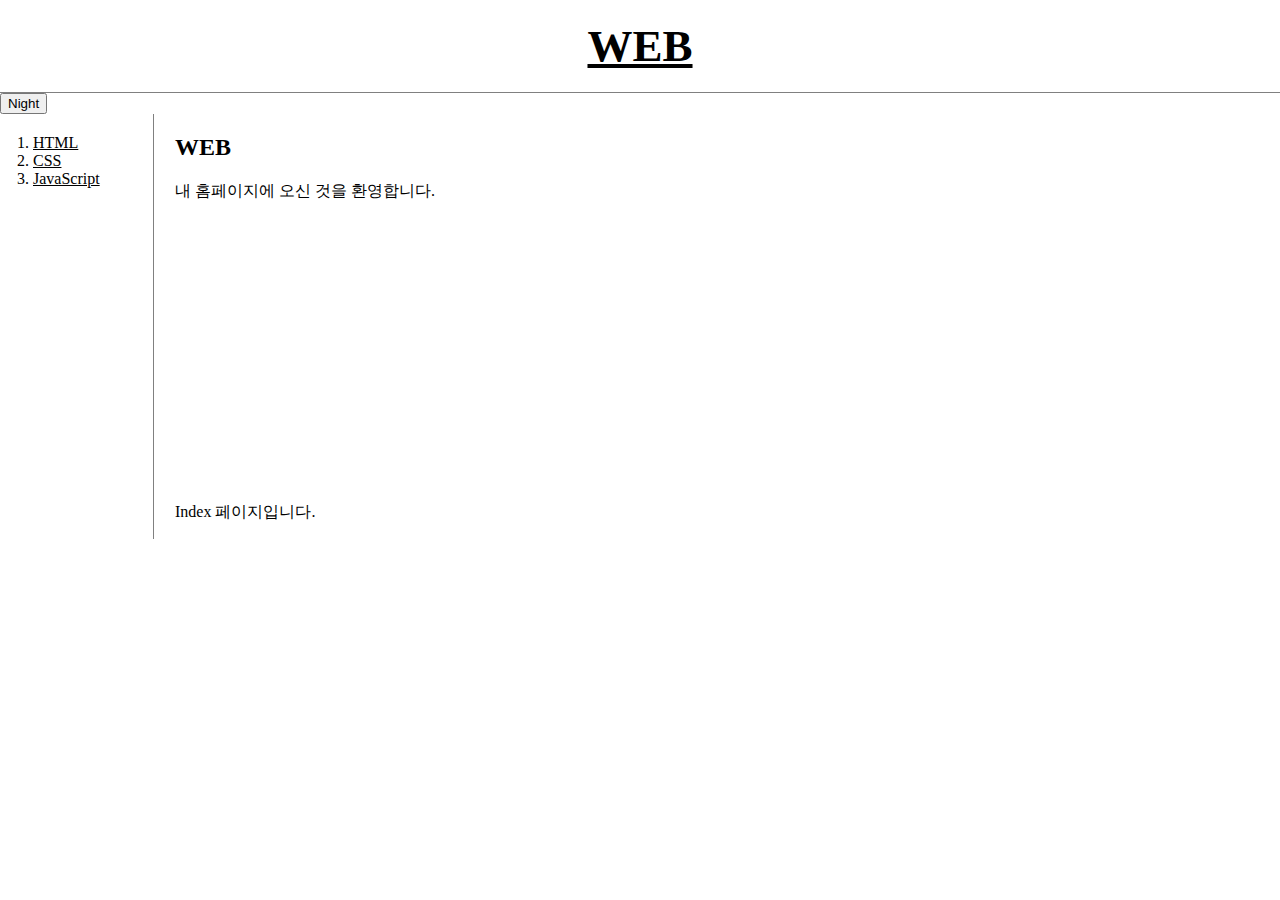
<file: index.html>
<!doctype html>
<html>
  <head>
    <title>WEB1 - Welcome</title>
    <meta charset="utf-8">
    <link rel="stylesheet" href="style.css">
    <script src="https://ajax.googleapis.com/ajax/libs/jquery/3.6.1/jquery.min.js"></script>
    <script src="colors.js"></script>

  </head>

  <body>

    <h1><a href="index.html">WEB</a></h1>
    <input type="button" value="Night" onclick="nightDayHandler(this)">

    <div id="grid">
      <ol>
        <li><a href="1.html">HTML</a></li>
        <li><a href="2.html">CSS</a></li>
        <li><a href="3.html">JavaScript</a></li>
      </ol>
      <div id="article">
        <h2>WEB</h2>
        <p>

          내 홈페이지에 오신 것을 환영합니다.<br> Index 페이지입니다.
          <iframe width="560" height="315" src="https://www.youtube.com/embed/_xhyBopEnPg" title="YouTube video player" frameborder="0" allow="accelerometer; autoplay; clipboard-write; encrypted-media; gyroscope; picture-in-picture" allowfullscreen></iframe>
            </p>
      </div>
    </div>


    <p>
      <div id="disqus_thread"></div>
      <script>
          /**
          *  RECOMMENDED CONFIGURATION VARIABLES: EDIT AND UNCOMMENT THE SECTION BELOW TO INSERT DYNAMIC VALUES FROM YOUR PLATFORM OR CMS.
          *  LEARN WHY DEFINING THESE VARIABLES IS IMPORTANT: https://disqus.com/admin/universalcode/#configuration-variables    */
          /*
          var disqus_config = function () {
          this.page.url = PAGE_URL;  // Replace PAGE_URL with your page's canonical URL variable
          this.page.identifier = PAGE_IDENTIFIER; // Replace PAGE_IDENTIFIER with your page's unique identifier variable
          };
          */
          (function() { // DON'T EDIT BELOW THIS LINE
          var d = document, s = d.createElement('script');
          s.src = 'https://samueljeon-com-web-app.disqus.com/embed.js';
          s.setAttribute('data-timestamp', +new Date());
          (d.head || d.body).appendChild(s);
          })();
      </script>
      <noscript>Please enable JavaScript to view the <a href="https://disqus.com/?ref_noscript">comments powered by Disqus.</a></noscript>
    </p>

    <!--Start of Tawk.to Script-->
<script type="text/javascript">
var Tawk_API=Tawk_API||{}, Tawk_LoadStart=new Date();
(function(){
var s1=document.createElement("script"),s0=document.getElementsByTagName("script")[0];
s1.async=true;
s1.src='https://embed.tawk.to/63a2ad2cb0d6371309d56e93/1gkpn8te6';
s1.charset='UTF-8';
s1.setAttribute('crossorigin','*');
s0.parentNode.insertBefore(s1,s0);
})();
</script>
<!--End of Tawk.to Script-->
  </body>
</html>
</file>
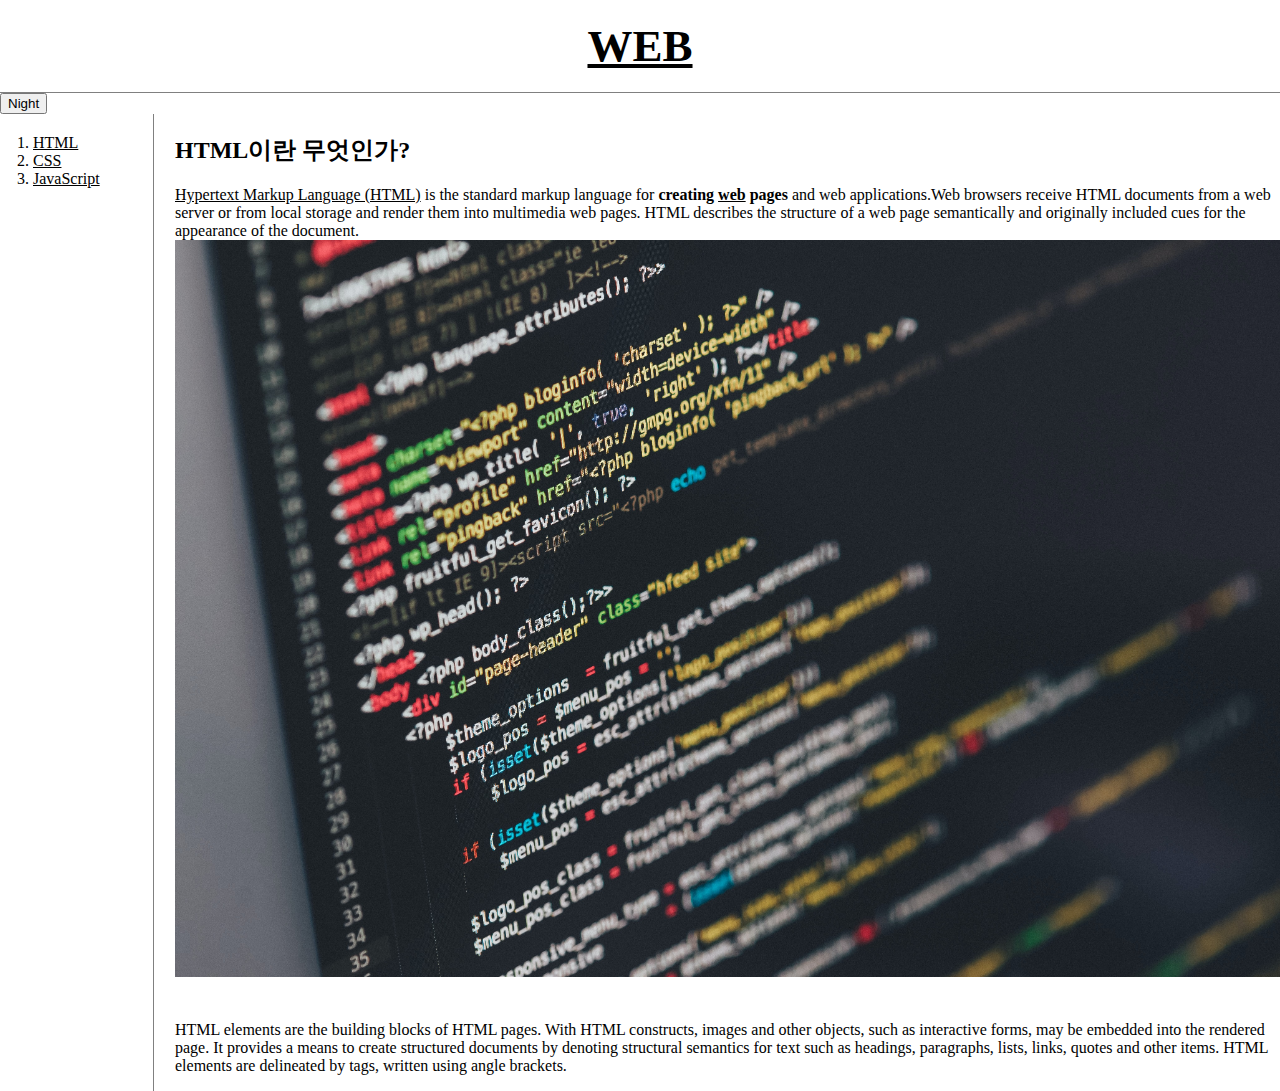
<file: 1.html>
<!doctype html>
<html>
  <head>
    <title>WEB1 - HTML</title>
    <meta charset="utf-8">
    <link rel="stylesheet" href="style.css">
    <script src="https://ajax.googleapis.com/ajax/libs/jquery/3.6.1/jquery.min.js"></script>
    <script src="colors.js"></script>

  </head>

  <body>

    <h1><a href="index.html">WEB</a></h1>
    <input type="button" value="Night" onclick="nightDayHandler(this)">

    <div id="grid">
      <ol>
        <li><a href="1.html">HTML</a></li>
        <li><a href="2.html">CSS</a></li>
        <li><a href="3.html">JavaScript</a></li>
      </ol>
      <div id="article">
        <h2>HTML이란 무엇인가?</h2>
        <p>
        <a href="https://www.w3.org/TR/2011/WD-html5-20110405/" target="_blank" title="html5 specification">Hypertext Markup Language (HTML)</a> is the standard markup language for <strong>creating <u>web</u> pages</strong> and web applications.Web browsers receive HTML documents from a web server or from local storage and render them into multimedia web pages. HTML describes the structure of a web page semantically and originally included cues for the appearance of the document.

        <img src="coding.jpg" width="100%">
        </p><p style="margin-top:40px;">
        HTML elements are the building blocks of HTML pages. With HTML constructs, images and other objects, such as interactive forms, may be embedded into the rendered page. It provides a means to create structured documents by denoting structural semantics for text such as headings, paragraphs, lists, links, quotes and other items. HTML elements are delineated by tags, written using angle brackets.
        </p>
      </div>

    </div>

  </body>
</html>
</file>
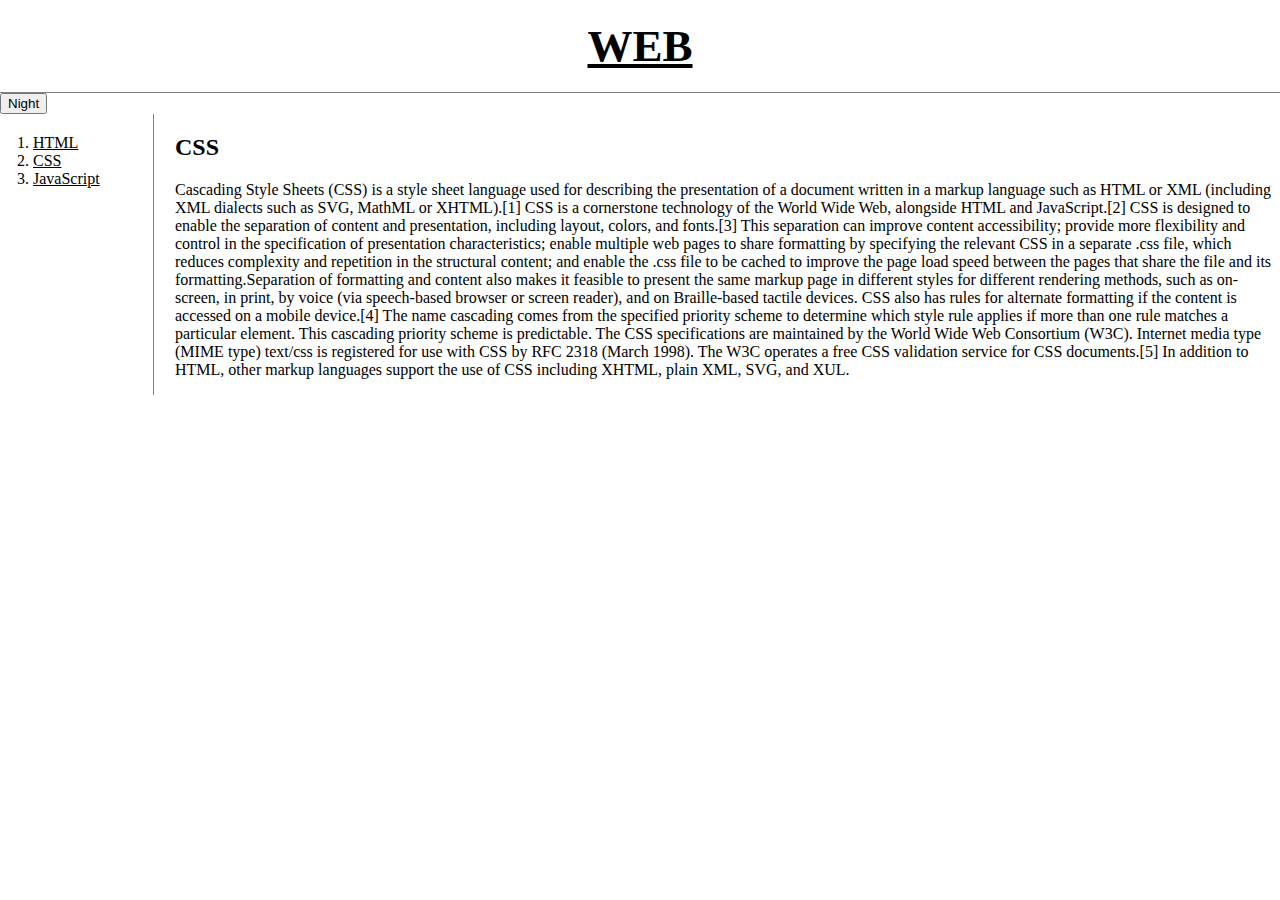
<file: 2.html>
<!doctype html>
<html>
  <head>
    <title>WEB1 - CSS</title>
    <meta charset="utf-8">
    <link rel="stylesheet" href="style.css">
    <script src="https://ajax.googleapis.com/ajax/libs/jquery/3.6.1/jquery.min.js"></script>
    <script src="colors.js"></script>

  </head>

  <body>
    <h1><a href="index.html">WEB</a></h1>
    <input type="button" value="Night" onclick="nightDayHandler(this)">
    <div id="grid">
      <ol>
        <li><a href="1.html">HTML</a></li>
        <li><a href="2.html">CSS</a></li>
        <li><a href="3.html">JavaScript</a></li>
      </ol>
      <div id="article">
        <h2>CSS</h2>
        <p>
          Cascading Style Sheets (CSS) is a style sheet language used for describing the presentation of a document written in a markup language such as HTML or XML (including XML dialects such as SVG, MathML or XHTML).[1] CSS is a cornerstone technology of the World Wide Web, alongside HTML and JavaScript.[2]
          CSS is designed to enable the separation of content and presentation, including layout, colors, and fonts.[3] This separation can improve content accessibility; provide more flexibility and control in the specification of presentation characteristics; enable multiple web pages to share formatting by specifying the relevant CSS in a separate .css file, which reduces complexity and repetition in the structural content; and enable the .css file to be cached to improve the page load speed between the pages that share the file and its formatting.Separation of formatting and content also makes it feasible to present the same markup page in different styles for different rendering methods, such as on-screen, in print, by voice (via speech-based browser or screen reader), and on Braille-based tactile devices. CSS also has rules for alternate formatting if the content is accessed on a mobile device.[4]
          The name cascading comes from the specified priority scheme to determine which style rule applies if more than one rule matches a particular element. This cascading priority scheme is predictable.
          The CSS specifications are maintained by the World Wide Web Consortium (W3C). Internet media type (MIME type) text/css is registered for use with CSS by RFC 2318 (March 1998). The W3C operates a free CSS validation service for CSS documents.[5]
          In addition to HTML, other markup languages support the use of CSS including XHTML, plain XML, SVG, and XUL.
        </p>
      </div>
    </div>


  </body>
</html>
</file>
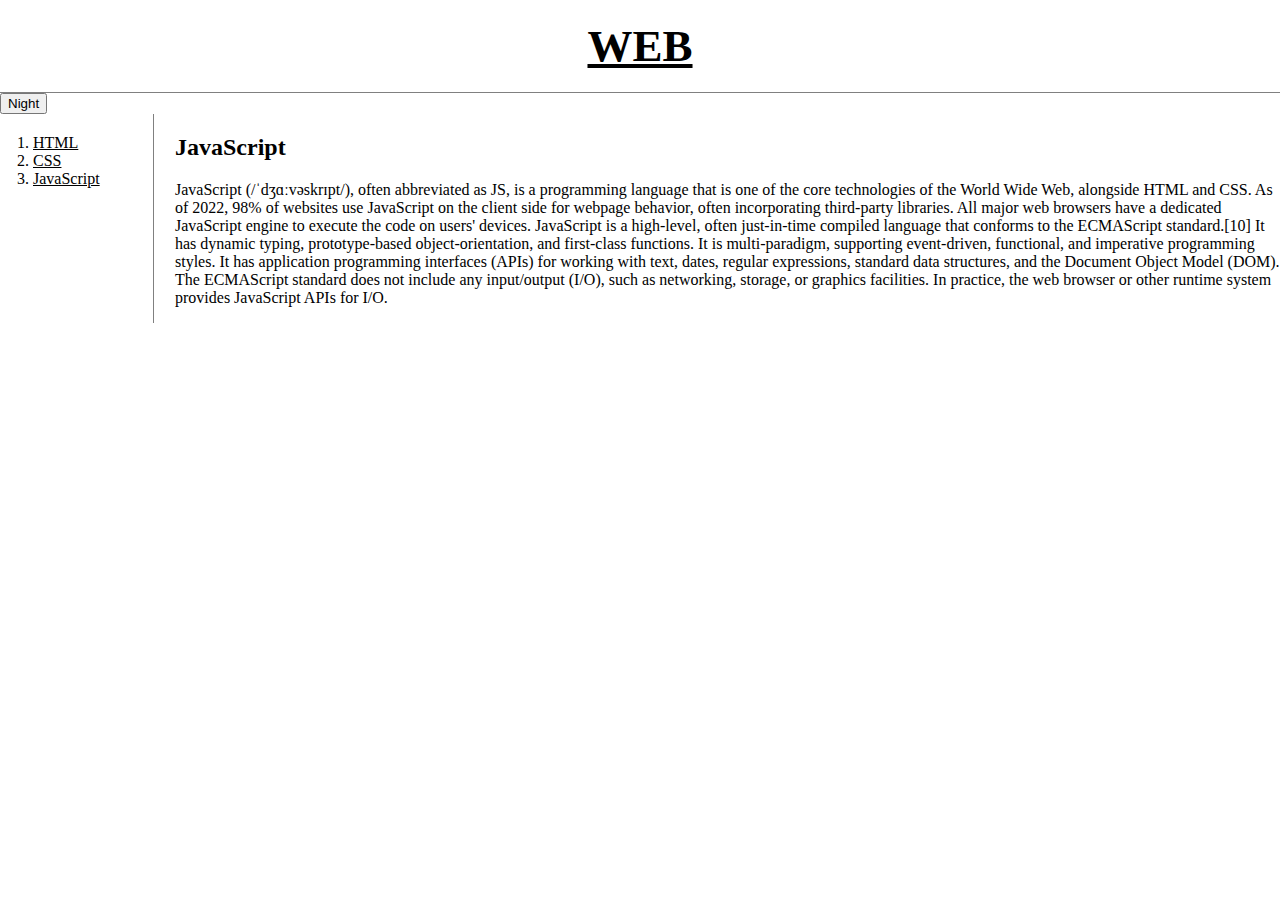
<file: 3.html>
<!doctype html>
<html>
  <head>
    <title>WEB1 - JavaScript</title>
    <meta charset="utf-8">
    <link rel="stylesheet" href="style.css">
    <script src="https://ajax.googleapis.com/ajax/libs/jquery/3.6.1/jquery.min.js"></script>
    <script src="colors.js"></script>
  </head>

  <body>

    <h1><a href="index.html">WEB</a></h1>
    <input type="button" value="Night" onclick="nightDayHandler(this)">
    <div id="grid">
      <ol>
        <li><a href="1.html">HTML</a></li>
        <li><a href="2.html">CSS</a></li>
        <li><a href="3.html">JavaScript</a></li>
      </ol>
      <div id="article">
        <h2>JavaScript</h2>
        <p>
          JavaScript (/ˈdʒɑːvəskrɪpt/), often abbreviated as JS, is a programming language that is one of the core technologies of the World Wide Web, alongside HTML and CSS. As of 2022, 98% of websites use JavaScript on the client side for webpage behavior, often incorporating third-party libraries. All major web browsers have a dedicated JavaScript engine to execute the code on users' devices.
          JavaScript is a high-level, often just-in-time compiled language that conforms to the ECMAScript standard.[10] It has dynamic typing, prototype-based object-orientation, and first-class functions. It is multi-paradigm, supporting event-driven, functional, and imperative programming styles. It has application programming interfaces (APIs) for working with text, dates, regular expressions, standard data structures, and the Document Object Model (DOM).
          The ECMAScript standard does not include any input/output (I/O), such as networking, storage, or graphics facilities. In practice, the web browser or other runtime system provides JavaScript APIs for I/O.
          </p>
      </div>
    </div>
  </body>
</html>
</file>
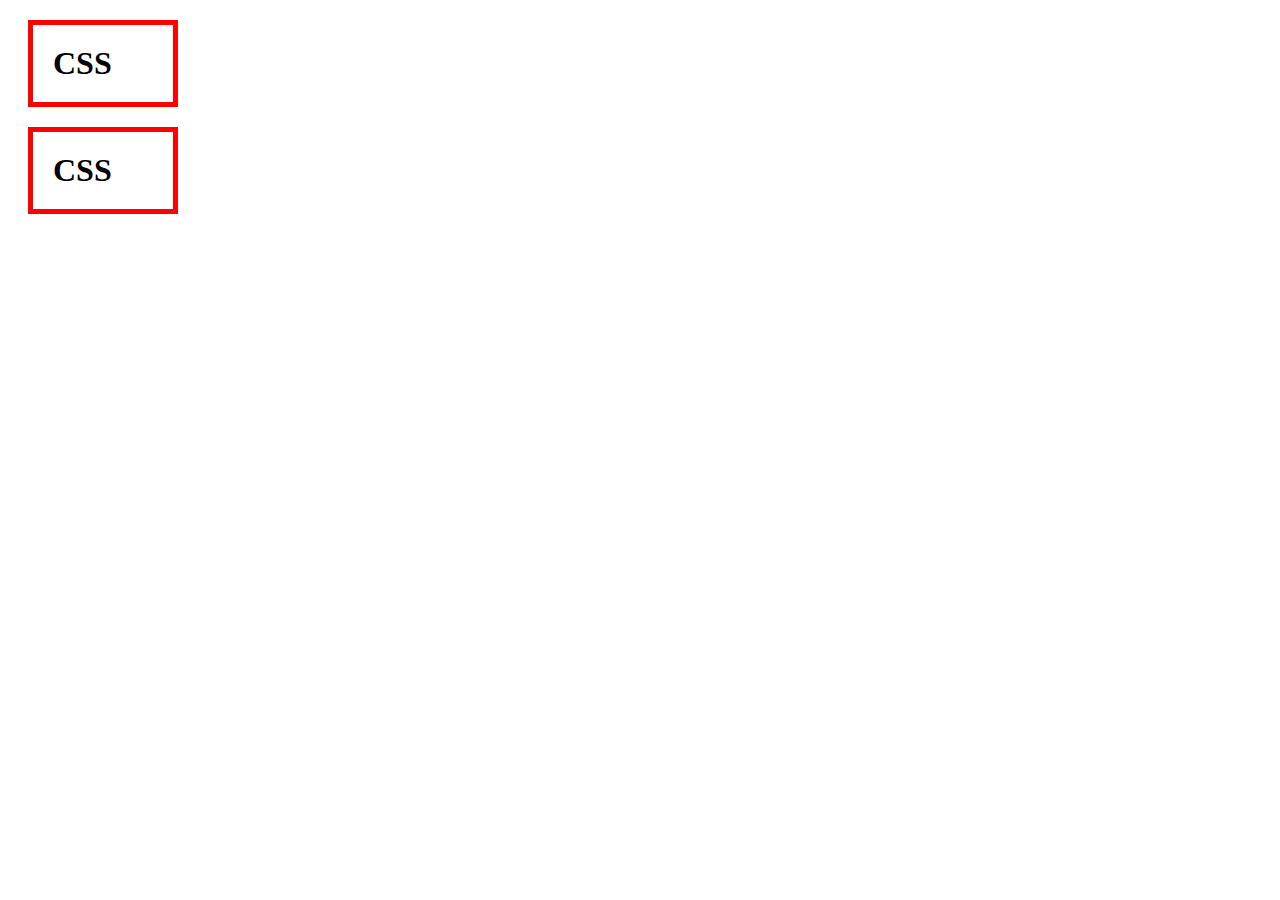
<file: box.html>
<!DOCTYPE html>
<html lang="en" dir="ltr">
  <head>
    <meta charset="utf-8">
    <title></title>
    <style media="screen">
        h1 {
          border:5px solid red;
          padding:20px;
          margin:20px;
          display:block;
          width:100px;
        }

    </style>
  </head>
  <body>
    <h1>CSS</h1>
    <h1>CSS</h1>
  </body>
</html>
</file>
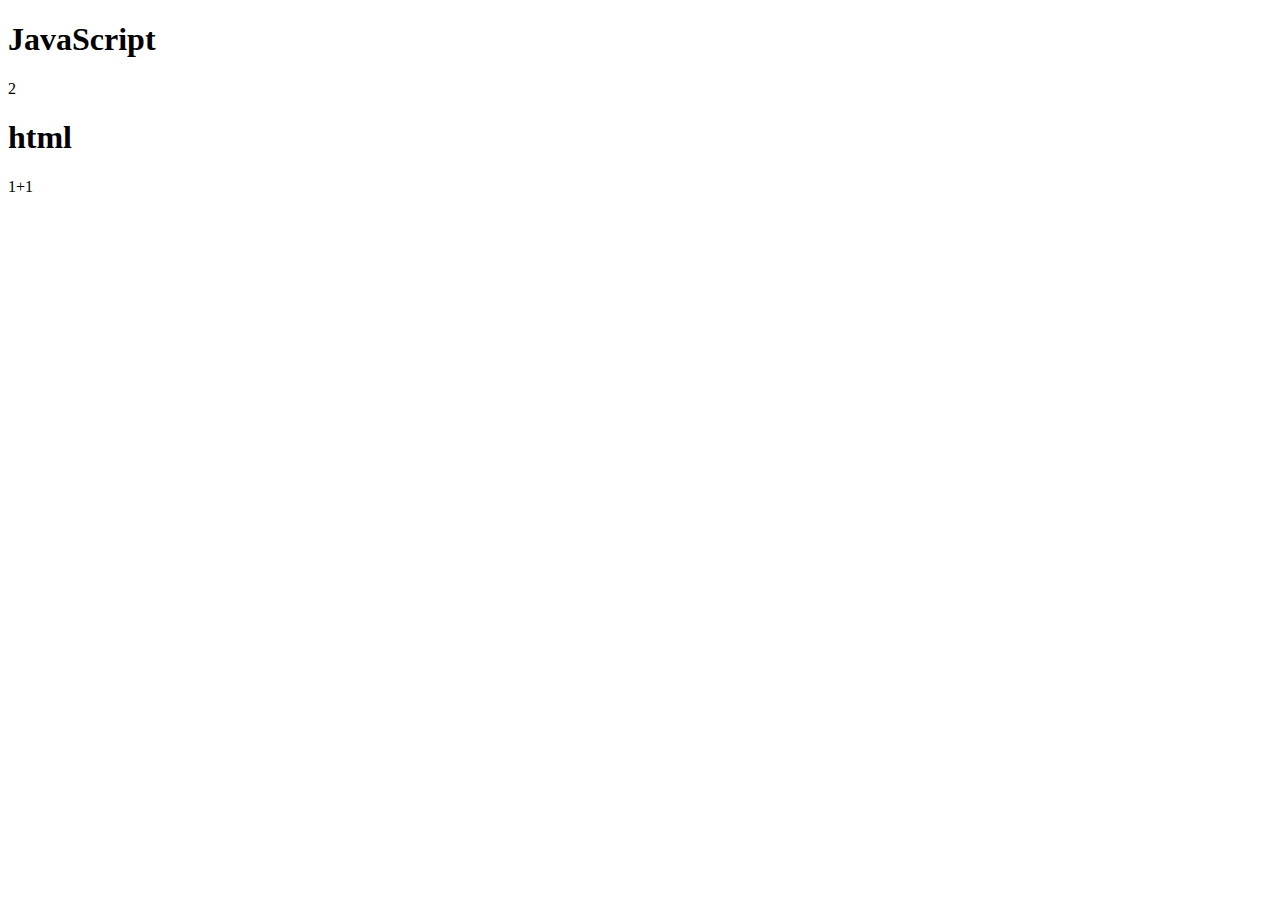
<file: ex1.html>
<!DOCTYPE html>
<html lang="en" dir="ltr">
  <head>
    <meta charset="utf-8">
    <title></title>
  </head>
  <body>
    <h1>JavaScript</h1>
    <script>
      document.write(1+1);
    </script>
    <h1>html</h1>
    1+1
  </body>
</html>
</file>
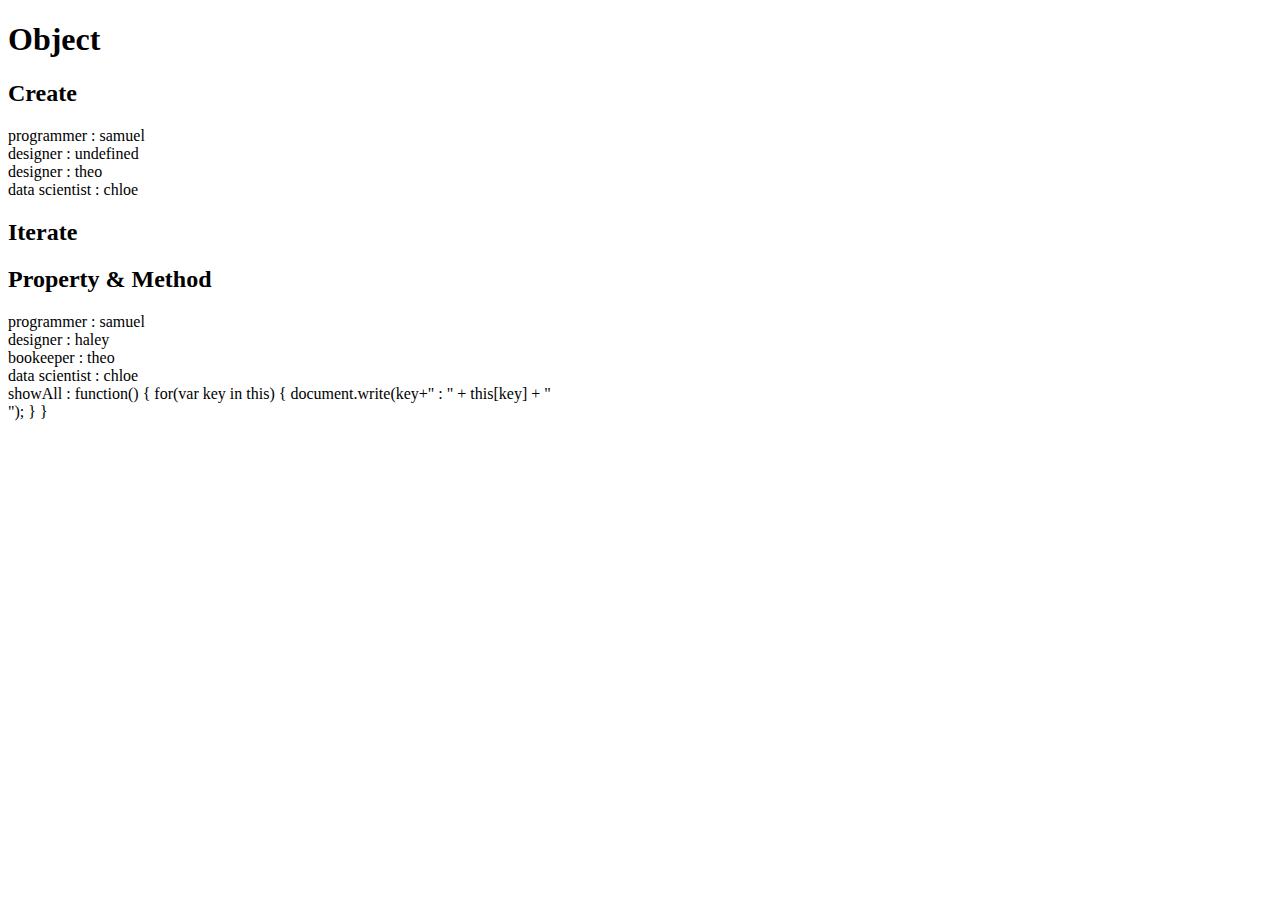
<file: ex10.html>
<!DOCTYPE html>
<html lang="en" dir="ltr">
  <head>
    <meta charset="utf-8">
    <title></title>
  </head>
  <body>
    <h1>Object</h1>
    <h2>Create</h2>
    <script>
      var coworkers = {
        "programmer":"samuel",
        "designer":"haley"
      };
      document.write("programmer : " + coworkers.programmer+"<br>");
      document.write("designer : " + coworkers.desiner+"<br>");
      coworkers.bookeeper = "theo";
      document.write("designer : " + coworkers.bookeeper+"<br>");
      coworkers["data scientist"] = "chloe";
      document.write("data scientist : " + coworkers["data scientist"]+"<br>");
    </script>
    <h2>Iterate</h2>
    <script>

    </script>
    <h2>Property & Method</h2>
    <script>
      coworkers.showAll = function() {
        for(var key in this) {
          document.write(key+" : " + this[key] + "<br>");
        }
      }
      coworkers.showAll();
    </script>
  </body>
</html>
</file>
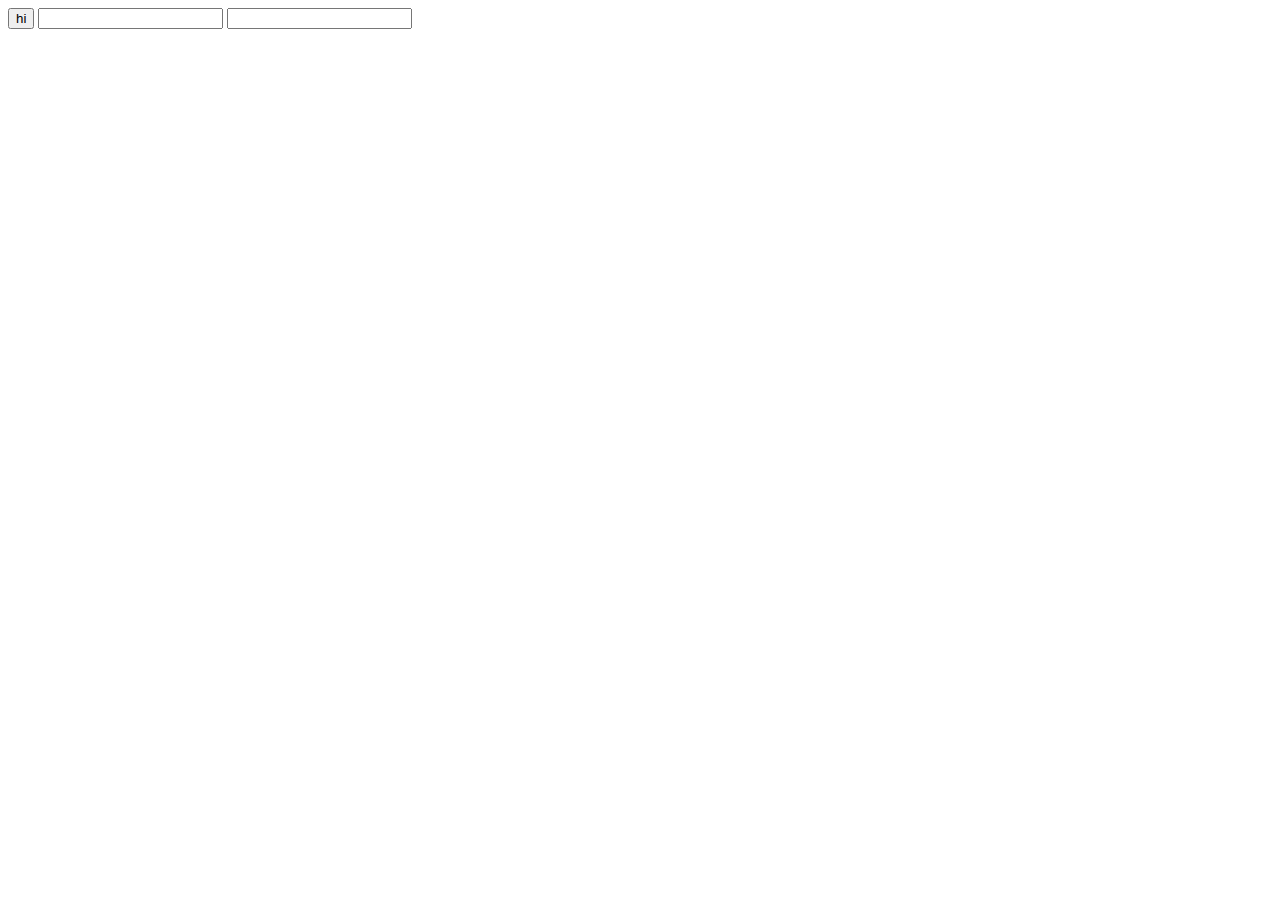
<file: ex2.html>
<!DOCTYPE html>
<html lang="en" dir="ltr">
  <head>
    <meta charset="utf-8">
    <title></title>
  </head>
  <body>
    <input type="button" value="hi" onclick="alert('hi')">
    <input type="text" onchange="alert('changed')">
    <input type="text" onkeydown="alert('key down!')">
  </body>
</html>
</file>
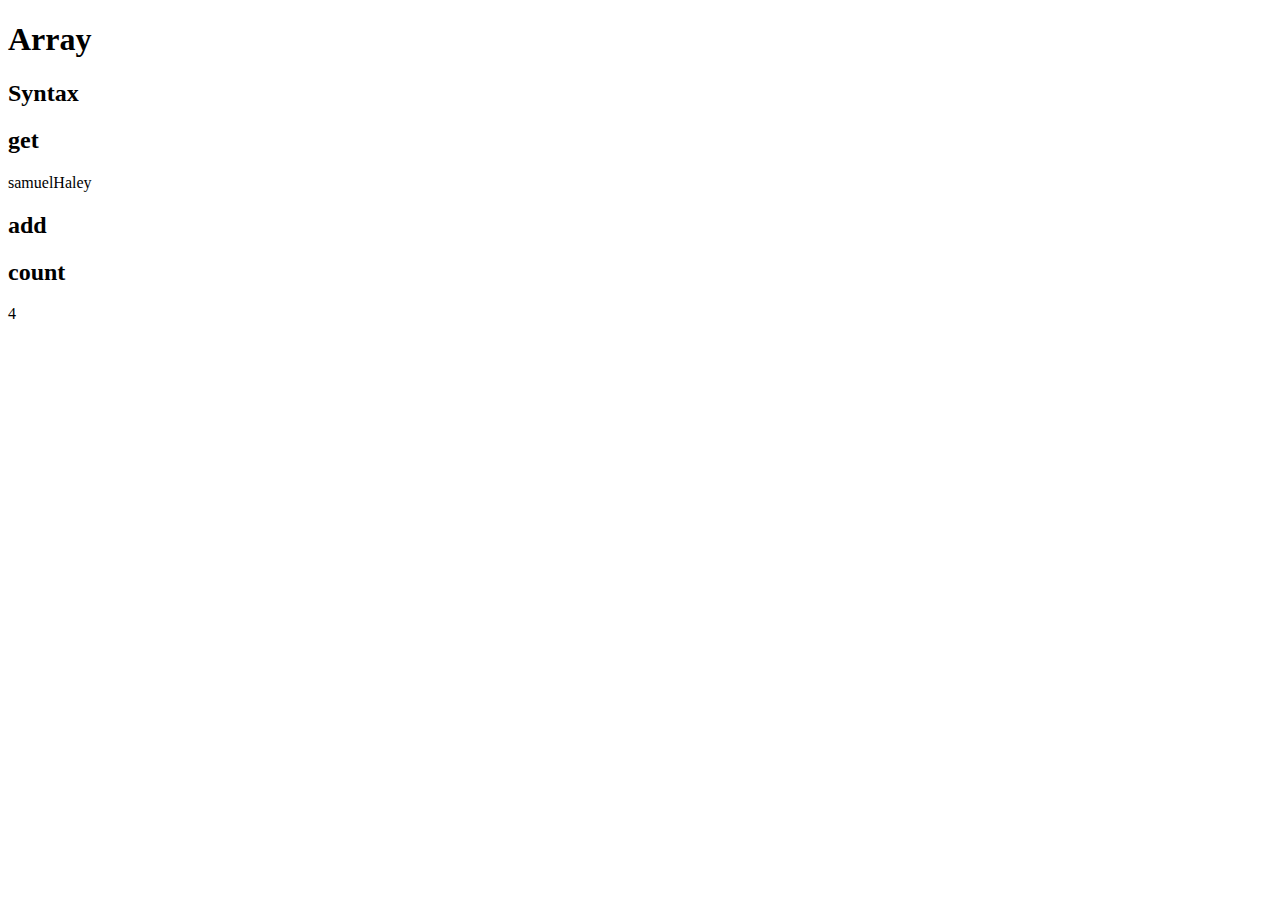
<file: ex6.html>
<!DOCTYPE html>
<html lang="en" dir="ltr">
  <head>
    <meta charset="utf-8">
    <title></title>
  </head>
  <body>
    <h1>Array</h1>
    <h2>Syntax</h2>
    <script>
      var coworkers = ["samuel", "Haley"];
    </script>
    <h2>get</h2>
    <script>
      document.write(coworkers[0]);
      document.write(coworkers[1]);
    </script>

    <h2>add</h2>
    <script>
      coworkers.push('duru');
      coworkers.push('taeho');
    </script>
    <h2>count</h2>
    <script>
      document.write(coworkers.length);
    </script>

  </body>
</html>
</file>
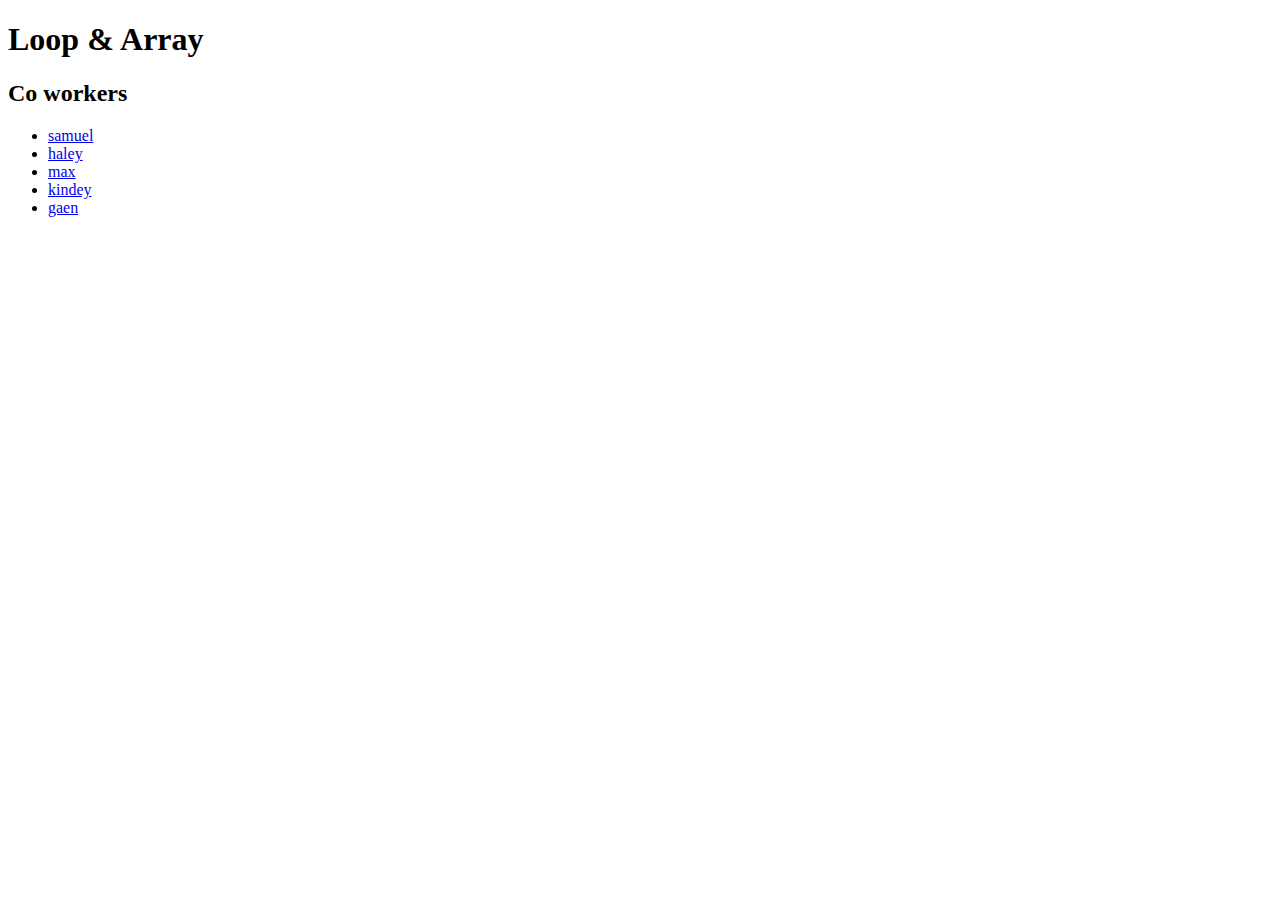
<file: ex8.html>
<!DOCTYPE html>
<html lang="en" dir="ltr">
  <head>
    <meta charset="utf-8">
    <title></title>
  </head>
  <body>
    <h1>Loop & Array</h1>
    <script>
      var coworkers = ['samuel', 'haley', 'max', 'kindey', 'gaen'];
    </script>
    <h2>Co workers</h2>
    <ul>
      <script>
        i = 0
        while(i < coworkers.length) {
          document.write('<li><a href="https://abc.com/'+coworkers[i]+'">'+coworkers[i]+'</a></li>');
          i += 1
        }

      </script>
    </ul>
  </body>
</html>
</file>
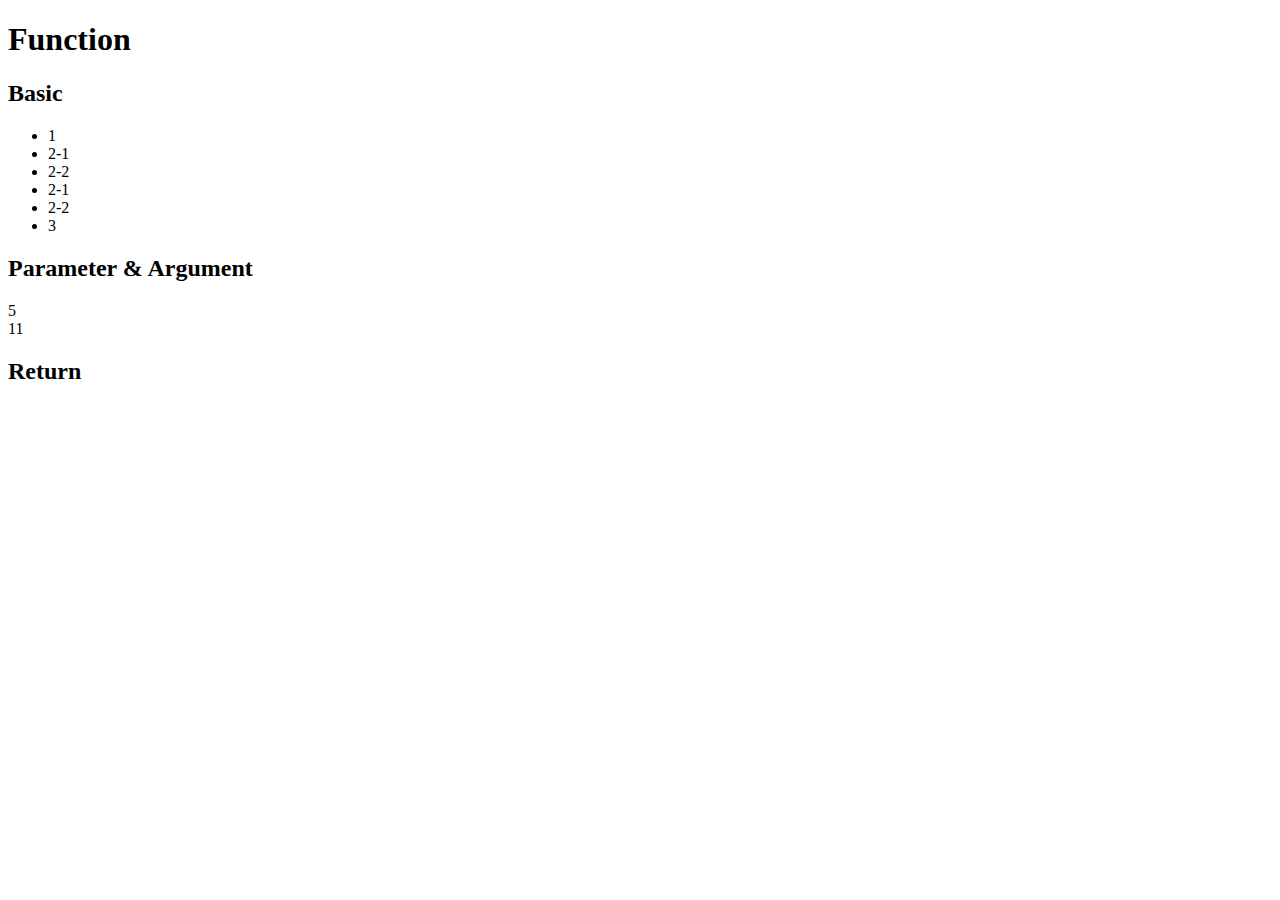
<file: ex9.html>
<!DOCTYPE html>
<html lang="en" dir="ltr">
  <head>
    <meta charset="utf-8">
    <title></title>
  </head>
  <body>
    <h1>Function</h1>
    <h2>Basic</h2>
    <ul>
      <script>
        function two(){
          document.write('<li>2-1</li>');
          document.write('<li>2-2</li>');
        }

        document.write('<li>1</li>');
        two();
        two();
        document.write('<li>3</li>');
      </script>
    </ul>
    <h2>Parameter & Argument</h2>
    <script>
      function onePlusOne(){
        document.write(1+1);
      }
      function sum(a,b){
        document.write(a+b+'<br>');
      }
      sum(2,3);
      sum(5,6);
    </script>

    <h2>Return</h2>
  </body>
</html>
</file>
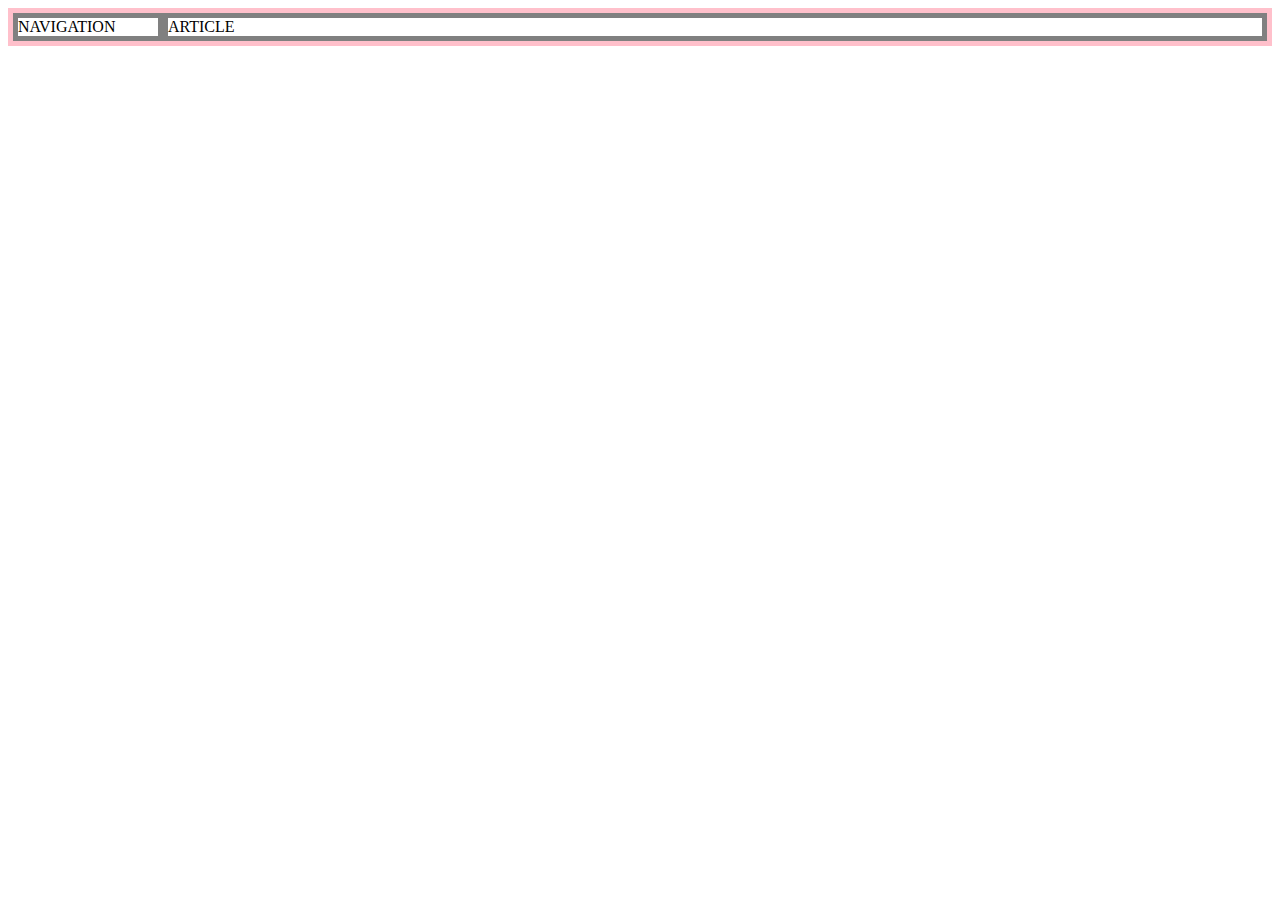
<file: grid.html>
<!DOCTYPE html>
<html lang="en" dir="ltr">
  <head>
    <meta charset="utf-8">
    <title></title>
    <style media="screen">
      #grid {
        border:5px solid pink;
        display:grid;
        grid-template-columns: 150px 1fr;
      }
      div {
        border:5px solid gray;
      }

    </style>
  </head>
  <body>
    <div id="grid">
      <div>NAVIGATION</div>
      <div>ARTICLE</div>
    </div>

  </body>
</html>
</file>
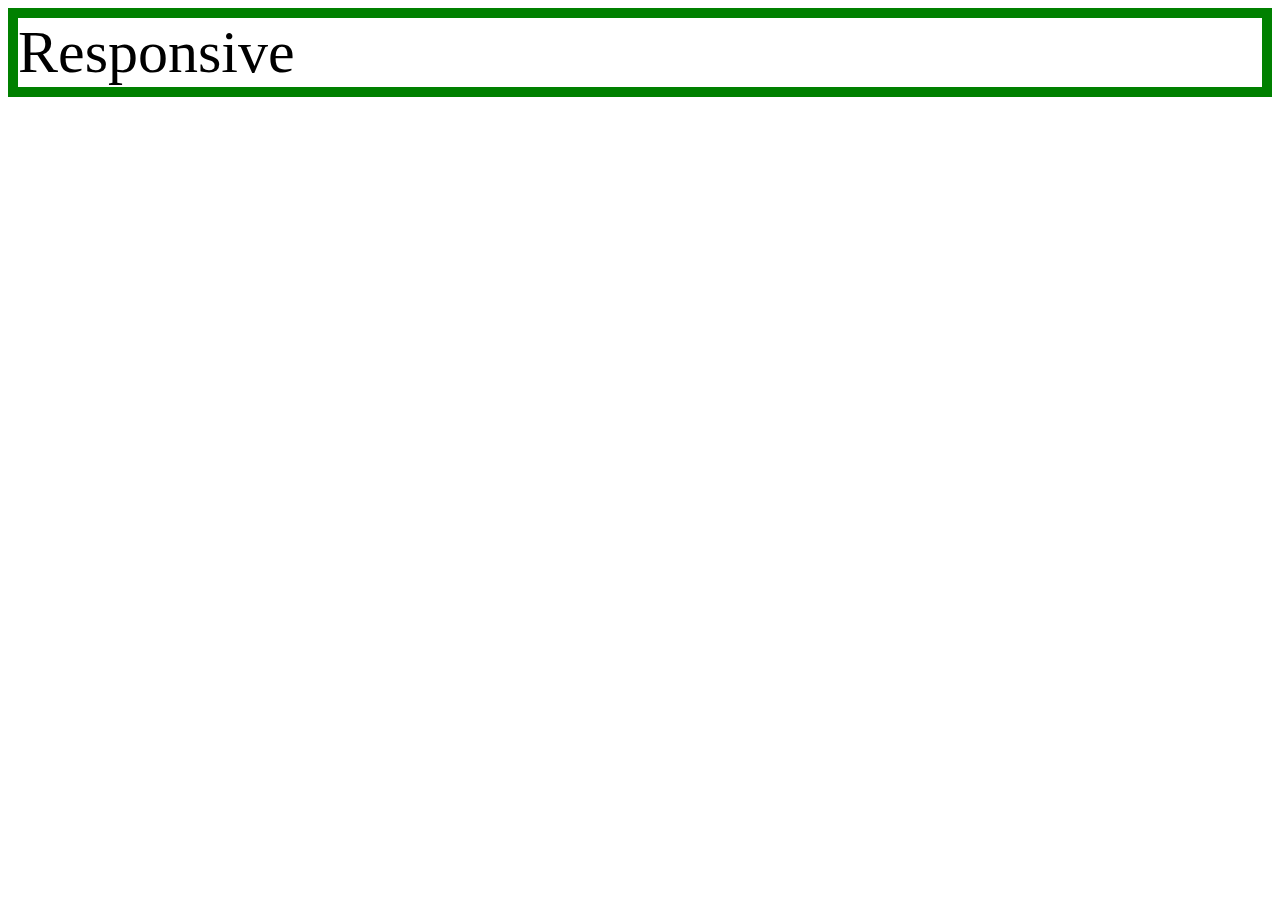
<file: mediaquery.html>
<!DOCTYPE html>
<html lang="en" dir="ltr">
  <head>
    <meta charset="utf-8">
    <title></title>
    <style media="screen">
      div {
        border: 10px solid green;
        font-size:60px;
      }
      @media(max-width:800px) {
        div {
          display:none;
        }
      }
    </style>
  </head>
  <body>
    <div>
      Responsive

    </div>
  </body>
</html>
</file>
<file: style.css>
body {
    margin:0px;
}
a {
  color:black;
}
h1 {
  font-size:45px;
  text-align: center;
  border-bottom:1px solid gray;
  margin:0px;
  padding:20px;
}
ol {
  border-right:1px solid gray;
  width:100px;
  margin:0px;
  padding:20px;
}
#grid {
  display:grid;
  grid-template-columns: 150px 1fr;
}
#grid ol {
  padding-left: 33px;
}
#article {
  padding-left:25px;
}
@media(max-width:800px) {
  #grid {
    display:block;
  }
  ol {
    border-right:none;
  }
  h1 {
    border-bottom:none;
  }
}
</file>
